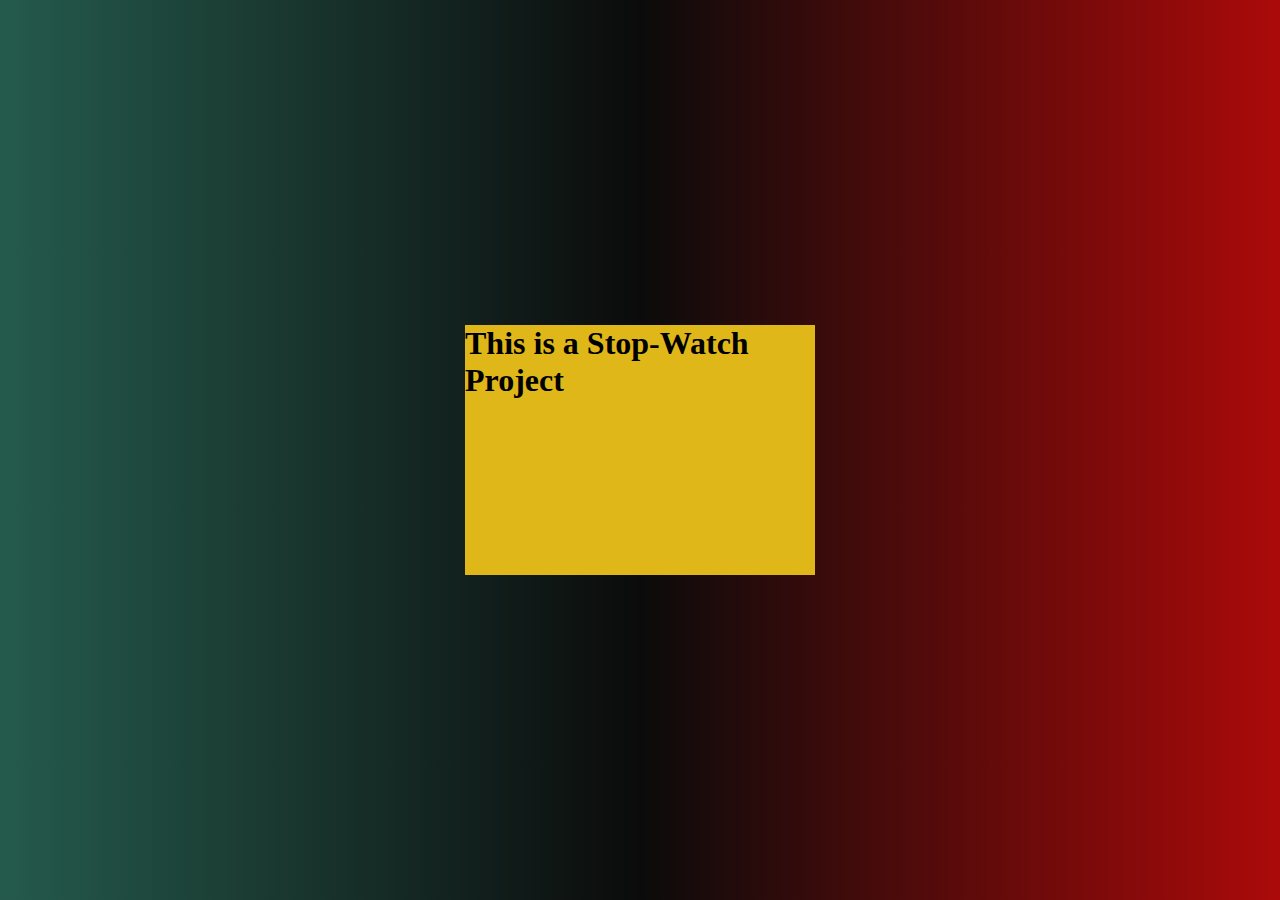
<file: 1.StopWatch/index.html>
<!DOCTYPE html>
<html lang="en">
  <head>
    <meta charset="UTF-8" />
    <meta http-equiv="X-UA-Compatible" content="IE=edge" />
    <meta name="viewport" content="width=device-width, initial-scale=1.0" />
    <script src="index.js" defer></script>
    <link rel="stylesheet" href="style.css">
    <title>Document</title>
  </head>
  <body>
    <div class="container">
      <h1>This is a Stop-Watch Project</h1>
    </div>
  </body>
</html>
</file>
<file: 1.StopWatch/style.css>
*{
    margin: 0;
    padding: 0;
    box-sizing: border-box;
}

body{
    /* background-color: #0c0c3f; */
    width: 100vw;
    height: 100vh;
    position: relative;
    background: linear-gradient(to right, rgba(4, 66, 50, 0.872),rgba(0, 0, 0, 0.957),rgba(171, 8, 8, 0.991));
}

.container {
    background-color: #dfb719;
    width:  350px;
    height: 250px;
    position: absolute;
    top: 50%;
    left: 50%;
    transform: translate(-50%,-50%);
}
</file>
